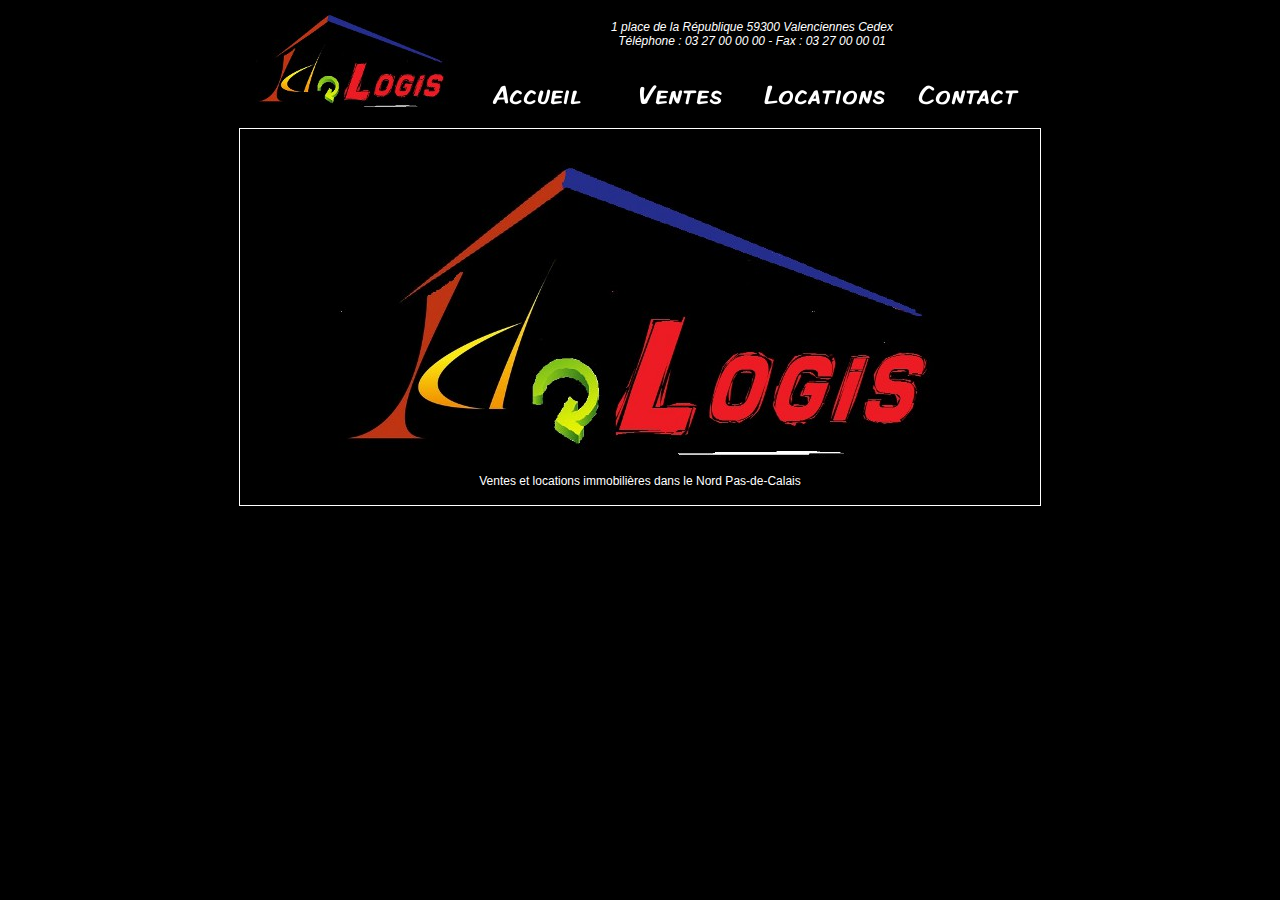
<file: index.htm>
<!-- Site IdoLogis v1 - Page d'accueil -->

<!DOCTYPE html PUBLIC "-//W3C//DTD XHTML 1.0 Strict//EN"
"http://www.w3.org/TR/xhtml1/DTD/xhtml1-strict.dtd">
<html xmlns="http://www.w3.org/1999/xhtml">
	<head>
		<title>IdoLogis</title>
		<meta http-equiv="Content-Type" content="text/html; charset=utf-8" />
		<link href="style.css" rel="stylesheet" type="text/css" />
	</head>
	<body>
	
		<!-- Bandeau avec le logo, les coordonnées et le menu -->
		<div id="bandeau">
			<!-- Logo -->
			<div id="bandeau_logo">
				<a href="index.htm"><img src="img/logo.jpg" alt="IdoLogis" class="menu"/></a>
			</div>
			<!-- Coordonnées -->
			<div id="bandeau_coord">
				<p class="coord">1 place de la République 59300 Valenciennes Cedex<br />Téléphone : 03 27 00 00 00 - Fax : 03 27 00 00 01</p>
			</div>
			<!-- Menu -->
			<div id="bandeau_menu">
				<p class="bandeau">
					<a href="index.htm" id="menu_accueil"></a>
					<a href="ventes.htm" id="menu_ventes"></a>
					<a href="locations.htm" id="menu_locations"></a>
					<a href="contact.htm" id="menu_contact"></a>
				</p>
			</div>
		</div>
		
		<!-- Contenu de la page -->
		<div class="accueil">
			<p class="centre"><img src="img/logo_accueil.jpg" alt="Idologis" /></p>
			<p class="centre">Ventes et locations immobilières dans le Nord Pas-de-Calais</p>
		</div>
		
	</body>
</html>
</file>
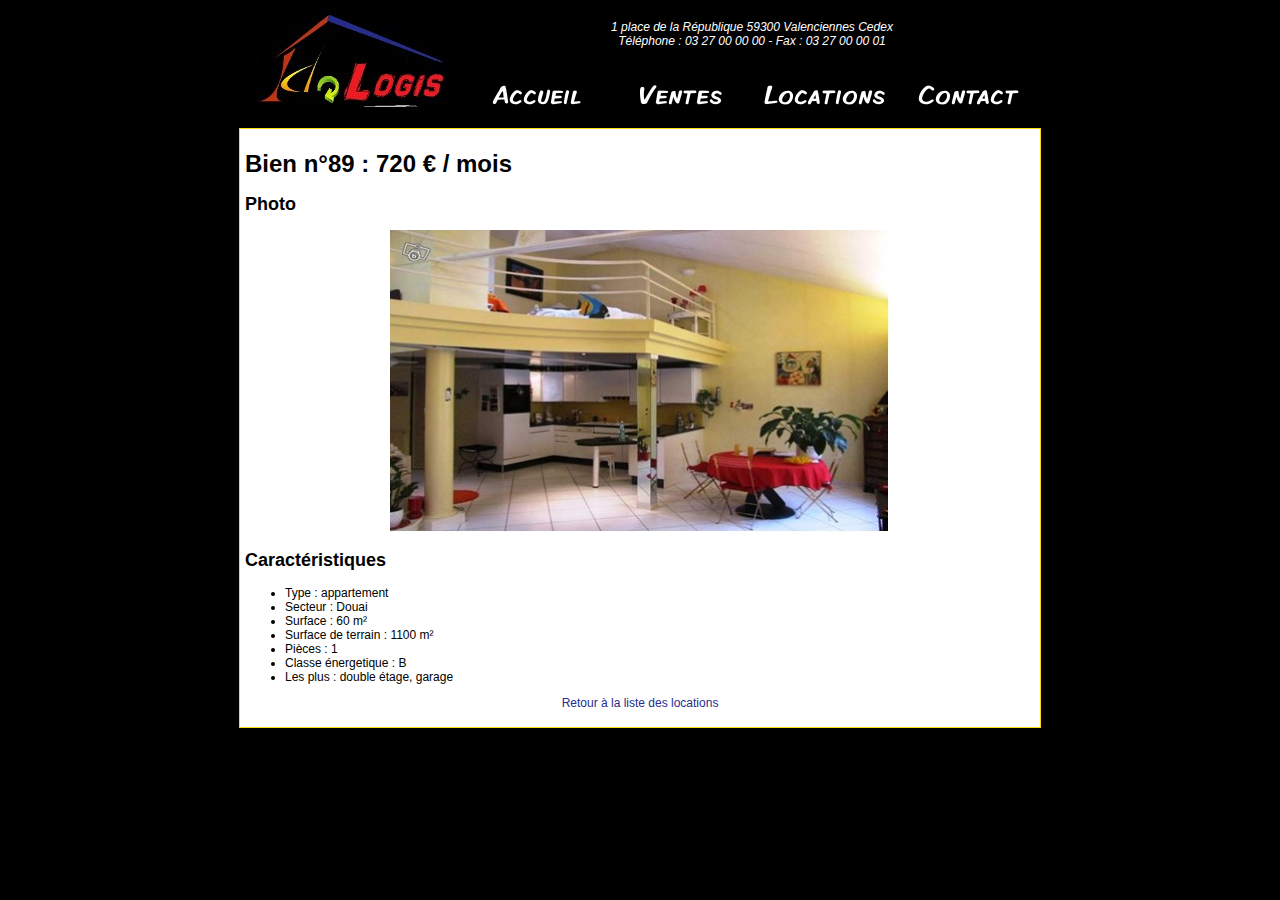
<file: 89.htm>
<!-- Site IdoLogis v1 - Page du bien 89 -->

<!DOCTYPE html PUBLIC "-//W3C//DTD XHTML 1.0 Strict//EN"
"http://www.w3.org/TR/xhtml1/DTD/xhtml1-strict.dtd">
<html xmlns="http://www.w3.org/1999/xhtml">
	<head>
		<title>IdoLogis</title>
		<meta http-equiv="Content-Type" content="text/html; charset=utf-8" />
		<link href="style.css" rel="stylesheet" type="text/css" />
	</head>
	<body>
	
		<!-- Bandeau avec le logo, les coordonnées et le menu -->
		<div id="bandeau">
			<!-- Logo -->
			<div id="bandeau_logo">
				<a href="index.htm"><img src="img/logo.jpg" alt="IdoLogis" class="menu"/></a>
			</div>
			<!-- Coordonnées -->
			<div id="bandeau_coord">
				<p class="coord">1 place de la République 59300 Valenciennes Cedex<br />Téléphone : 03 27 00 00 00 - Fax : 03 27 00 00 01</p>
			</div>
			<!-- Menu -->
			<div id="bandeau_menu">
				<p class="bandeau">
					<a href="index.htm" id="menu_accueil"></a>
					<a href="ventes.htm" id="menu_ventes"></a>
					<a href="locations.htm" id="menu_locations"></a>
					<a href="contact.htm" id="menu_contact"></a>
				</p>
			</div>
		</div>
		
		<!-- Contenu de la page -->
		<div class="conteneur">
			<h1>Bien n°89 : 720 € / mois</h1>
			
			<h2>Photo</h2>
			<p class="centre"><img src="photos/89.jpg" alt="Bien n°89" class="bien"/></p>
			
			<h2>Caractéristiques</h2>
			<ul>
				<li>Type : appartement</li>
				<li>Secteur : Douai</li>
				<li>Surface : 60 m²</li>
				<li>Surface de terrain : 1100 m²</li>
				<li>Pièces : 1</li>
				<li>Classe énergetique : B
				<li>Les plus : double étage, garage</li>
			</ul>
			
			<p class="centre"><a href="locations.htm">Retour à la liste des locations</a></p>
		</div>
		
	</body>
</html>
</file>
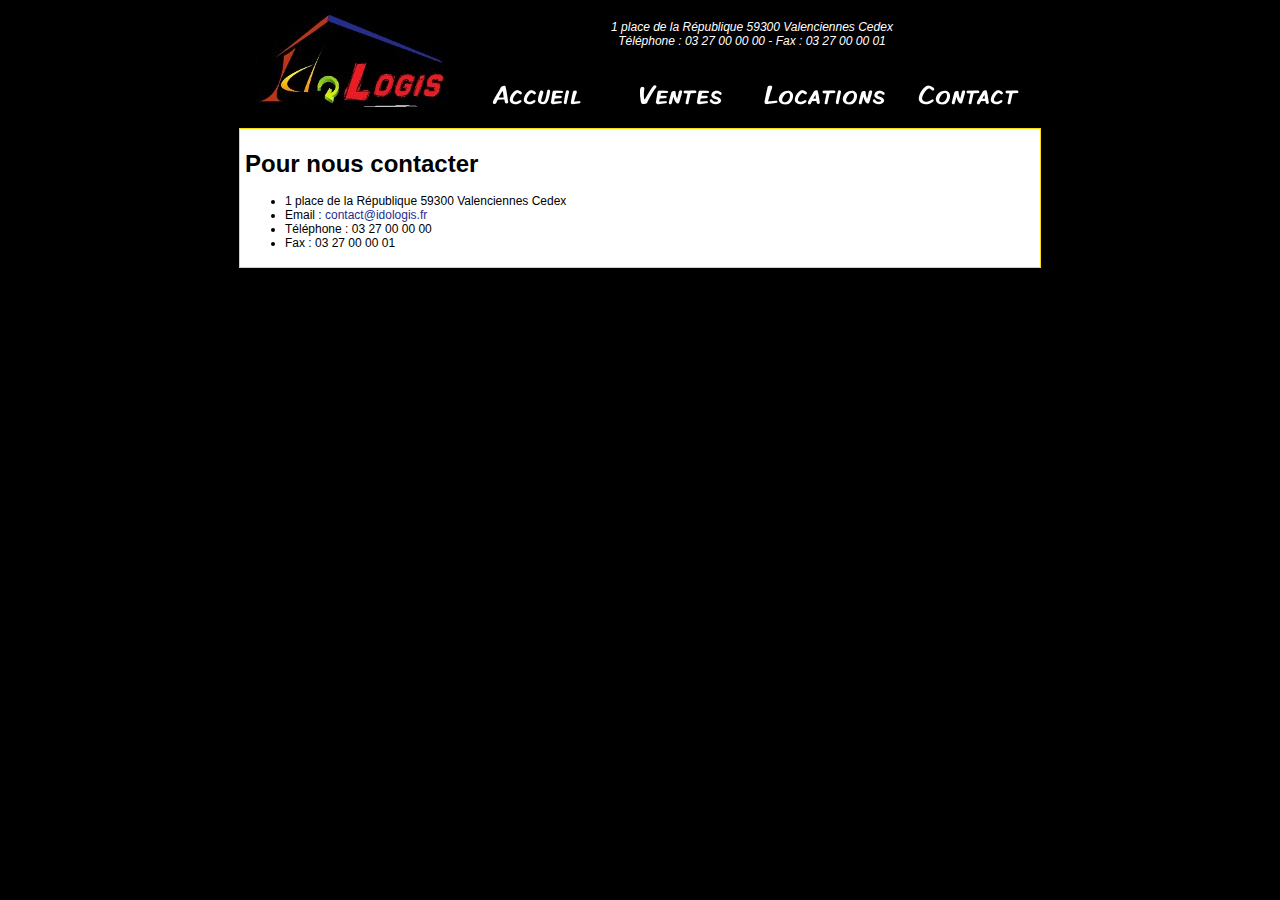
<file: contact.htm>
<!-- Site IdoLogis v1 - Page de contact -->

<!DOCTYPE html PUBLIC "-//W3C//DTD XHTML 1.0 Strict//EN"
"http://www.w3.org/TR/xhtml1/DTD/xhtml1-strict.dtd">
<html xmlns="http://www.w3.org/1999/xhtml">
	<head>
		<title>IdoLogis</title>
		<meta http-equiv="Content-Type" content="text/html; charset=utf-8" />
		<link href="style.css" rel="stylesheet" type="text/css" />
	</head>
	<body>
	
		<!-- Bandeau avec le logo, les coordonnées et le menu -->
		<div id="bandeau">
			<!-- Logo -->
			<div id="bandeau_logo">
				<a href="index.htm"><img src="img/logo.jpg" alt="IdoLogis" class="menu"/></a>
			</div>
			<!-- Coordonnées -->
			<div id="bandeau_coord">
				<p class="coord">1 place de la République 59300 Valenciennes Cedex<br />Téléphone : 03 27 00 00 00 - Fax : 03 27 00 00 01</p>
			</div>
			<!-- Menu -->
			<div id="bandeau_menu">
				<p class="bandeau">
					<a href="index.htm" id="menu_accueil"></a>
					<a href="ventes.htm" id="menu_ventes"></a>
					<a href="locations.htm" id="menu_locations"></a>
					<a href="contact.htm" id="menu_contact"></a>
				</p>
			</div>
		</div>
		
		<!-- Contenu de la page -->
		<div class="conteneur">
			<h1>Pour nous contacter</h1>
			<ul>
				<li>1 place de la République 59300 Valenciennes Cedex</li>
				<li>Email : <a href="mail:contact@idologis.fr">contact@idologis.fr</a></li>
				<li>Téléphone : 03 27 00 00 00</li>
				<li>Fax : 03 27 00 00 01</li>
			</ul>
		</div>
		
	</body>
</html>
</file>
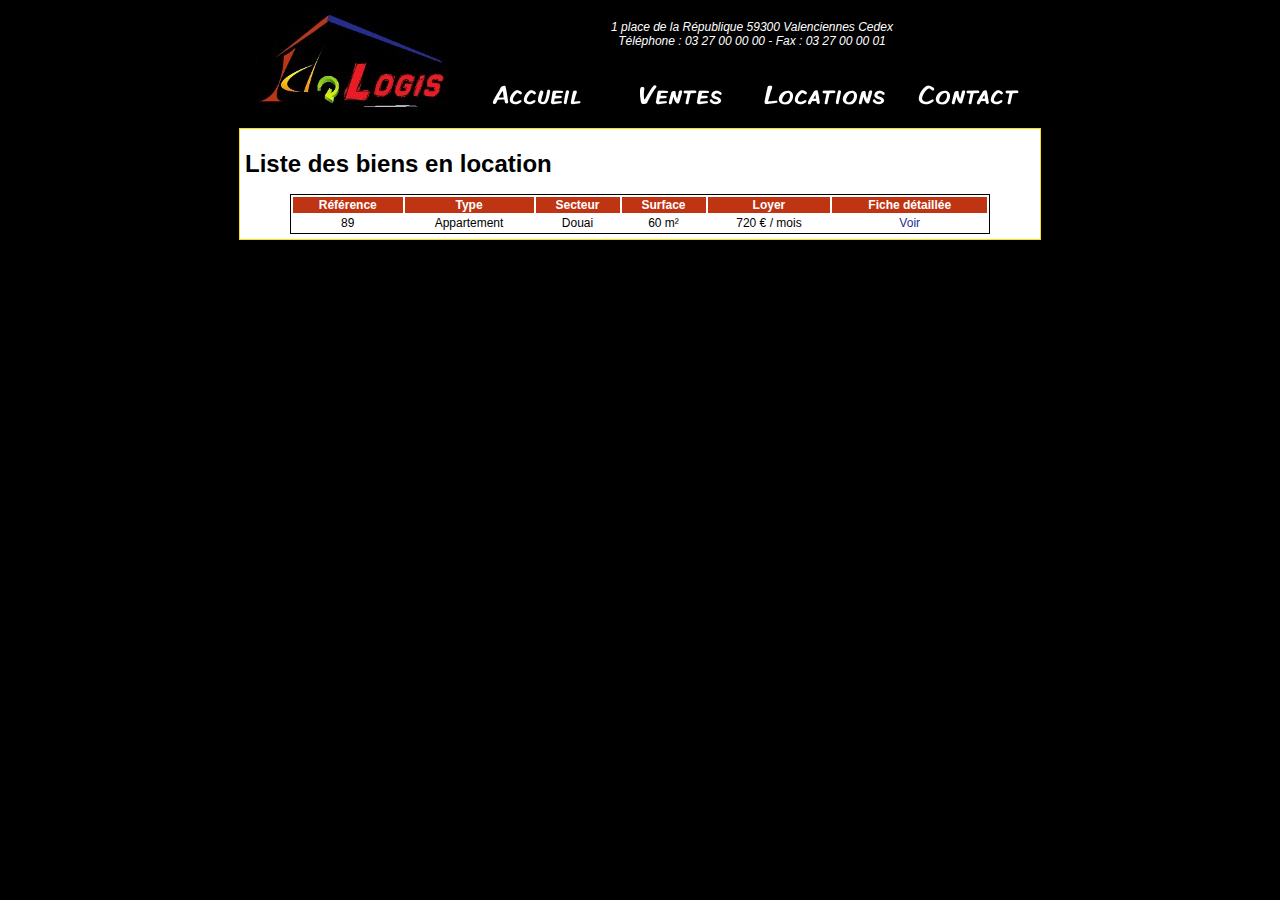
<file: locations.htm>
<!-- Site IdoLogis v1 - Page de la liste des locations -->

<!DOCTYPE html PUBLIC "-//W3C//DTD XHTML 1.0 Strict//EN"
"http://www.w3.org/TR/xhtml1/DTD/xhtml1-strict.dtd">
<html xmlns="http://www.w3.org/1999/xhtml">
	<head>
		<title>IdoLogis</title>
		<meta http-equiv="Content-Type" content="text/html; charset=utf-8" />
		<link href="style.css" rel="stylesheet" type="text/css" />
	</head>
	<body>
	
		<!-- Bandeau avec le logo, les coordonnées et le menu -->
		<div id="bandeau">
			<!-- Logo -->
			<div id="bandeau_logo">
				<a href="index.htm"><img src="img/logo.jpg" alt="IdoLogis" class="menu"/></a>
			</div>
			<!-- Coordonnées -->
			<div id="bandeau_coord">
				<p class="coord">1 place de la République 59300 Valenciennes Cedex<br />Téléphone : 03 27 00 00 00 - Fax : 03 27 00 00 01</p>
			</div>
			<!-- Menu -->
			<div id="bandeau_menu">
				<p class="bandeau">
					<a href="index.htm" id="menu_accueil"></a>
					<a href="ventes.htm" id="menu_ventes"></a>
					<a href="locations.htm" id="menu_locations"></a>
					<a href="contact.htm" id="menu_contact"></a>
				</p>
			</div>
		</div>
		
		<!-- Contenu de la page -->
		<div class="conteneur">
			<h1>Liste des biens en location</h1>
			<table class="liste">
				<tr>
					<th>Référence</th>
					<th>Type</th>
					<th>Secteur</th>
					<th>Surface</th>
					<th>Loyer</th>
					<th>Fiche détaillée</th>
				</tr>
				<tr>
					<td>89</td>
					<td>Appartement</td>
					<td>Douai</td>
					<td>60 m²</td>
					<td>720 € / mois</td>
					<td><a href="89.htm">Voir</a></td>
				</tr>
			</table>
		</div>
		
	</body>
</html>
</file>
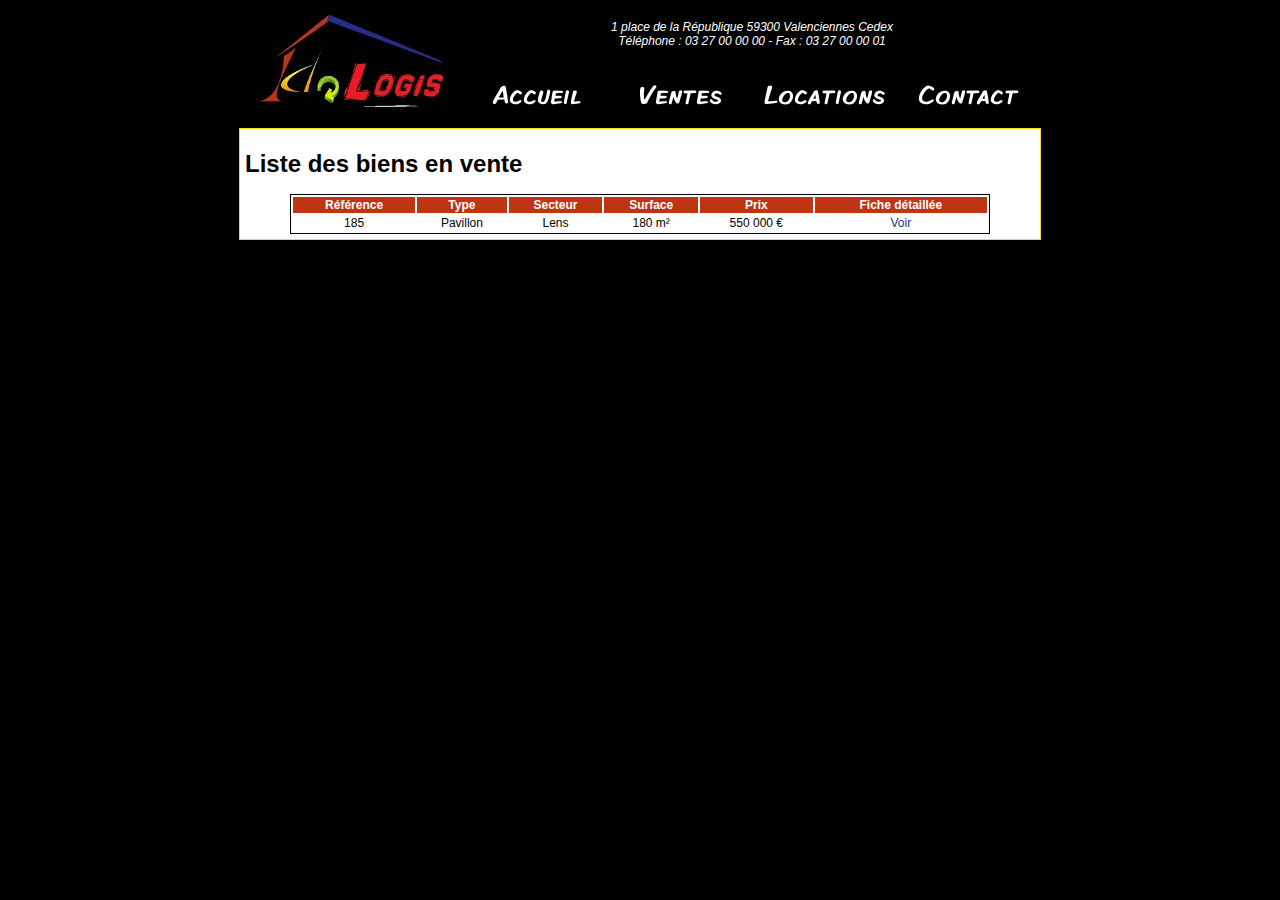
<file: ventes.htm>
<!-- Site IdoLogis v1 - Page de la liste des ventes -->

<!DOCTYPE html PUBLIC "-//W3C//DTD XHTML 1.0 Strict//EN"
"http://www.w3.org/TR/xhtml1/DTD/xhtml1-strict.dtd">
<html xmlns="http://www.w3.org/1999/xhtml">
	<head>
		<title>IdoLogis</title>
		<meta http-equiv="Content-Type" content="text/html; charset=utf-8" />
		<link href="style.css" rel="stylesheet" type="text/css" />
	</head>
	<body>
	
		<!-- Bandeau avec le logo, les coordonnées et le menu -->
		<div id="bandeau">
			<!-- Logo -->
			<div id="bandeau_logo">
				<a href="index.htm"><img src="img/logo.jpg" alt="IdoLogis" class="menu"/></a>
			</div>
			<!-- Coordonnées -->
			<div id="bandeau_coord">
				<p class="coord">1 place de la République 59300 Valenciennes Cedex<br />Téléphone : 03 27 00 00 00 - Fax : 03 27 00 00 01</p>
			</div>
			<!-- Menu -->
			<div id="bandeau_menu">
				<p class="bandeau">
					<a href="index.htm" id="menu_accueil"></a>
					<a href="ventes.htm" id="menu_ventes"></a>
					<a href="locations.htm" id="menu_locations"></a>
					<a href="contact.htm" id="menu_contact"></a>
				</p>
			</div>
		</div>
		
		<!-- Contenu de la page -->
		<div class="conteneur">
			<h1>Liste des biens en vente</h1>
			<table class="liste">
				<tr>
					<th>Référence</th>
					<th>Type</th>
					<th>Secteur</th>
					<th>Surface</th>
					<th>Prix</th>
					<th>Fiche détaillée</th>
				</tr>
				<tr>
					<td>185</td>
					<td>Pavillon</td>
					<td>Lens</td>
					<td>180 m²</td>
					<td>550 000 €</td>
					<td><a href="185.htm">Voir</a></td>
				</tr>
			</table>
		</div>
		
	</body>
</html>
</file>
<file: style.css>
/* Feuille de style IdoLogis v1 */

/* Formats globaux */

a {
	color:#252D8F;
	text-decoration:none;
}
a:hover {
	text-decoration:underline;
}
body {
	font-family:Verdana, Arial, Helvetica, sans-serif;
	font-size:12px;
	background-color:#000000;
}

/* Classes */

div.accueil {
	width:790px;
	margin: 20px auto auto auto;
	padding:5px;
	border:1px solid #FFFFFF;	
	color:#FFFFFF;
}
div.conteneur {
	width:790px;
	margin: 20px auto auto auto;
	padding:5px;
	background-color:#FFFFFF;
	border:1px solid #F9DD0F;
}
img.bien {
	width:500px;
}
img.menu {
	border:0;
}
p.centre {
	text-align:center;
}
p.coord {
	text-align:center;
	color:#FFFFFF;
	font-size:12px;
	font-style:italic;
}
table.liste {
	width:700px;
	margin:auto;
	border:1px solid #000000;
	text-align:center;
}
table.liste  th{
	background-color:#BF3413;
	color:#FFFFFF;
}

/* Formats indépendants */

a#menu_accueil {
	display:block;
	float:left;
	width:144px;
	height:50px;
	background-image:url(img/accueil1.png);
}
a#menu_accueil:hover {
	background-image:url(img/accueil2.png);
}
a#menu_contact {
	display:block;
	float:left;
	width:144px;
	height:50px;
	background-image:url(img/contact1.png);
}

a#menu_contact:hover {
	background-image:url(img/contact2.png);
}
a#menu_locations {
	display:block;
	float:left;
	width:144px;
	height:50px;
	background-image:url(img/locations1.png);
}
a#menu_locations:hover {
	background-image:url(img/locations2.png);
}
a#menu_ventes {
	display:block;
	float:left;
	width:144px;
	height:50px;
	background-image:url(img/ventes1.png);
}
a#menu_ventes:hover {
	background-image:url(img/ventes2.png);
}
div#bandeau {
	position:relative;
	width:800px;
	height:100px;
	margin:auto;
}
div#bandeau_coord {
	position:absolute;
	top:0px;
	left:224px;
	width:576px;
	height:50px;
}
div#bandeau_logo {
	position:absolute;
	top:0px;
	left:0px;
	width:224px;
	height:100px;
}
div#bandeau_menu {
	position:absolute;
	top:50px;
	left:224px;
	width:576px;
	height:50px;
}
</file>
